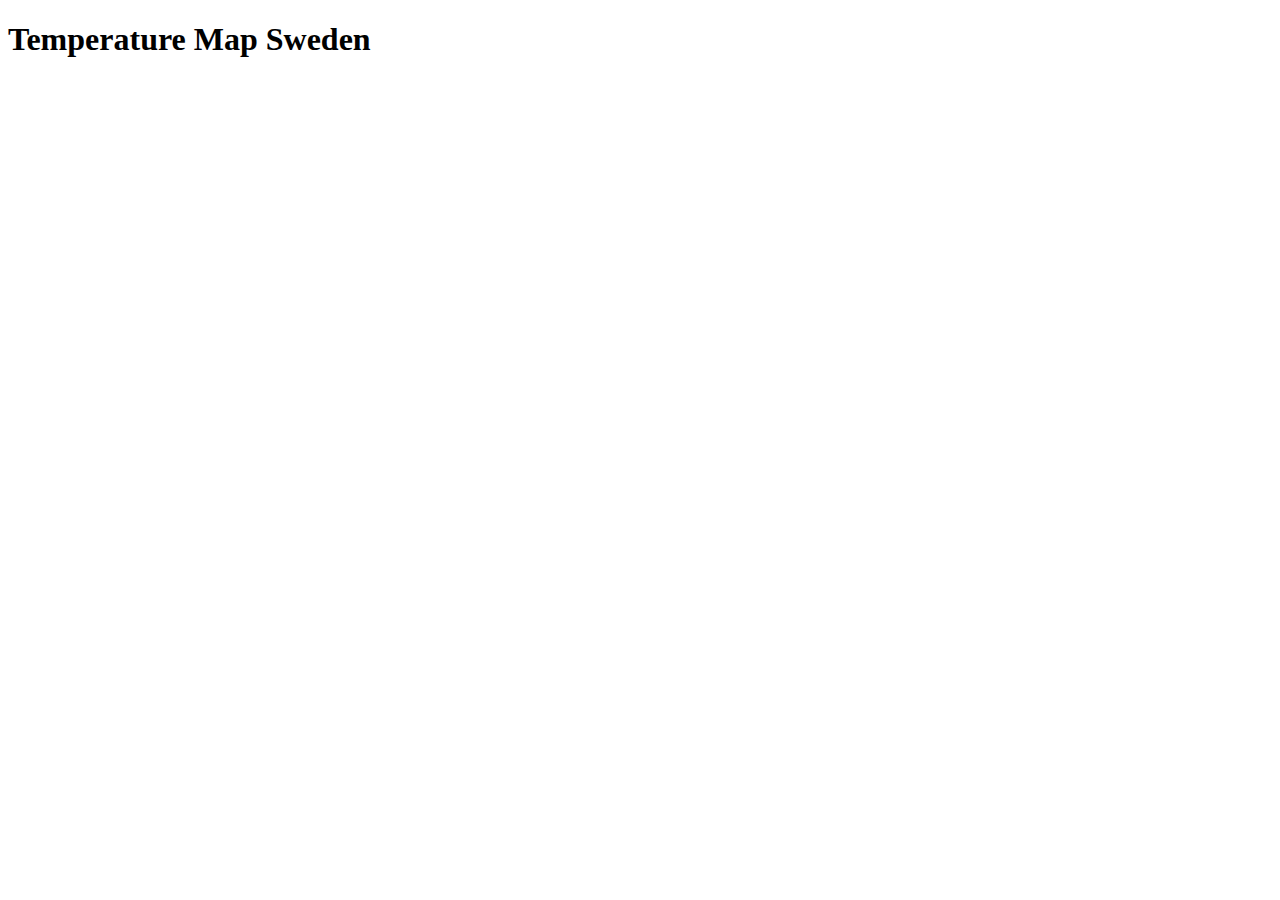
<file: web/index_leaflet.html>
<!DOCTYPE html>
<html>
    <head>
        <title>Temperature Map Sweden</title>
		<link rel="stylesheet" href="http://cdn.leafletjs.com/leaflet-0.4/leaflet.css" />
		<!--[if lte IE 8]>
			<link rel="stylesheet" href="http://cdn.leafletjs.com/leaflet-0.4/leaflet.ie.css" />
		<![endif]-->
		<script src="http://cdn.leafletjs.com/leaflet-0.5/leaflet.js"></script>
        <script src="http://maps.google.com/maps/api/js?v=3&amp;sensor=false"></script>
		<script src="https://gist.github.com/raw/4504864/c9ef880071f959398b7cf0b687d4f37c352ea86d/leaflet-google.js"></script>
		<style>
			#map {height:500px};
		</style>
		<script type="text/javascript">
			function init(){
			    var map = new L.Map('map', {
					center: [62.67,17.65],
					//maxBounds:[[55.01,10.72], [69.39,24.36]],
					zoom: 4
				});
				var googleLayer = new L.Google('ROADMAP');
				map.addLayer(googleLayer);
				var tempLayer = L.tileLayer.wms("http://viamap.dyndns.org:81/cgi-bin/mapservEcw?map=/home/viamap/temperature/temps.map", {
					layers:  'sweden_temps,sweden_temps_iso',
					format:'image/png; mode=24bit',
					transparent:'true',
					opacity:0.8
				});
				map.addLayer(tempLayer);
				/*
				var map = L.map('map').setView([51.505, -0.09], 13);
				var googleLayer = new L.Google('ROADMAP');
				map.addLayer(googleLayer);
				var marker = L.marker([51.5, -0.09]).addTo(map);
				var polygon = L.polygon([
					[51.509, -0.08],
					[51.503, -0.06],
					[51.51, -0.047]
				]).addTo(map);*/
			}
		</script>
    </head>
    <body onload="init()">
        <h1 id="title">Temperature Map Sweden</h1>
        <div id="map"></div>
    </body>
</html>
</file>
